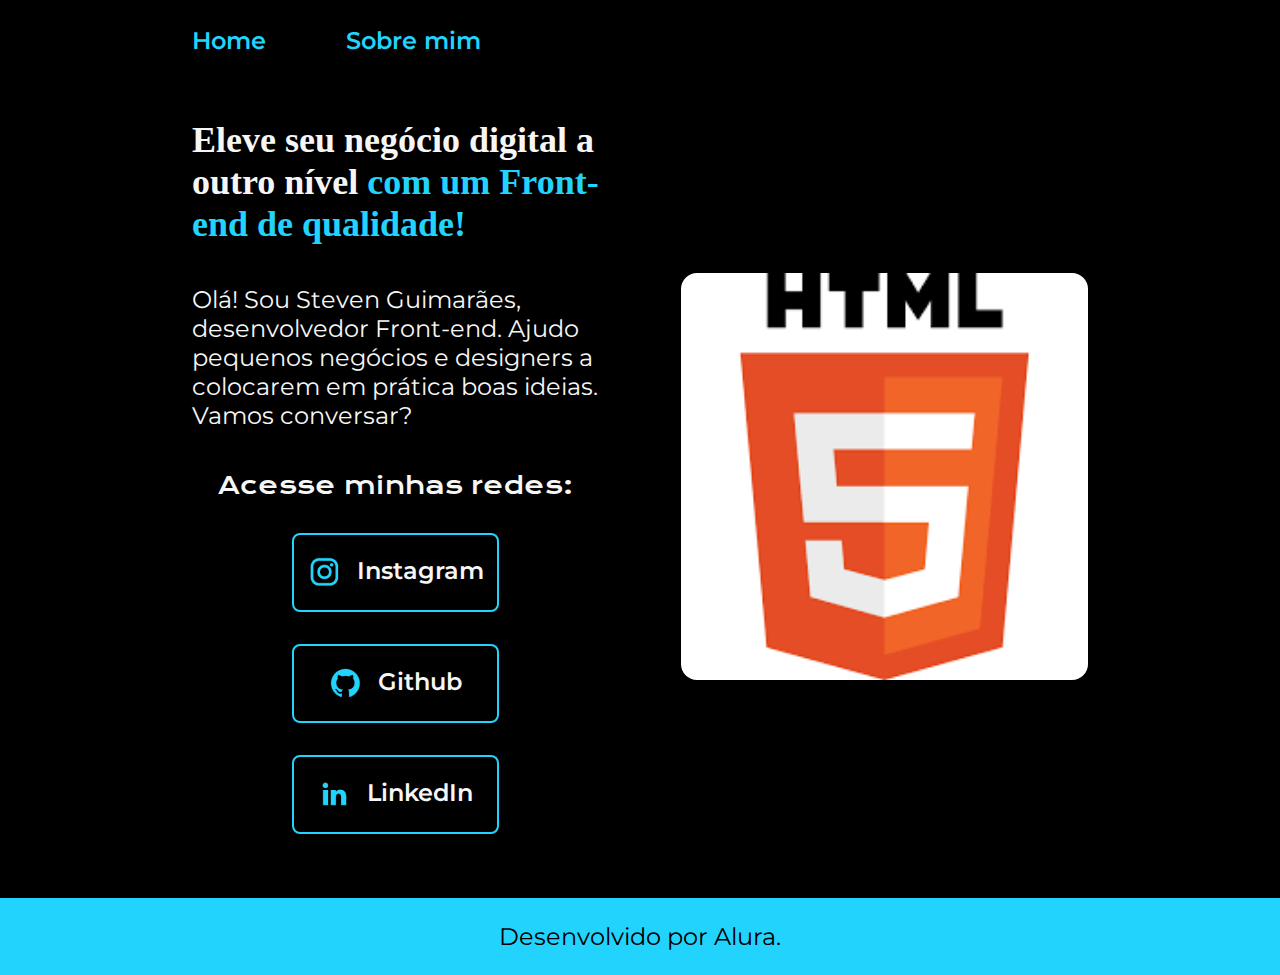
<file: index.html>
<!DOCTYPE html>
<html lang="pt-br">
<head>
    <meta charset="UTF-8">
    <meta http-equiv="X-UA-Compatible" content="IE=edge">
    <meta name="viewport" content="width=device-width, initial-scale=1.0">
    <title>Portifólio</title>
    <link rel="stylesheet" href="styles/style.css">
</head>
<body>
    <header class="cabecalho">
        <nav class="cabecalho__menu">
            <a class="cabecalho__menu__link" href="index.html">Home</a>
            <a class="cabecalho__menu__link" href="pages/about.html">Sobre mim</a>
        </nav>
    </header>
    <main class="apresentacao">
        <section class="apresentacao__conteudo">
            <h1 class="apresentacao__conteudo__titulo">Eleve seu negócio digital a outro nível <strong class="titulo-destaque">com um Front-end de qualidade!</strong></h1>
            <p class="apresentacao__conteudo__texto">Olá! Sou Steven Guimarães, desenvolvedor Front-end. Ajudo pequenos negócios e designers a colocarem em prática boas ideias. Vamos conversar?</p>
            <div class="apresentacao__links">
                <h2 class="apresentacao__links__subtitulo">Acesse minhas redes:</h2>
                <a class="apresentacao__links__navegacao" href="https://www.instagram.com/dev.adm.guimaraes/">
                    <img src="images/instagram.png" alt="Icone do instagram.">Instagram
                    </a>
                <a class="apresentacao__links__navegacao" href="https://github.com/StevenSantosGuimaraes">
                    <img src="images/github.png" alt="Icone do github.">Github
                </a>
                <a class="apresentacao__links__navegacao" href="https://www.linkedin.com/in/steven-santos-guimaraes/">
                    <img src="images/linkedin.png" alt="Icone do linkedin.">LinkedIn
                </a>
            </div>
        </section>
        <img class="apresentacao__imagem" src="images/html.png" alt="Imagem logo html.">
    </main>
    <footer class="rodape">
        <p>Desenvolvido por Alura.</p>
    </footer>
</body>
</html>
</file>
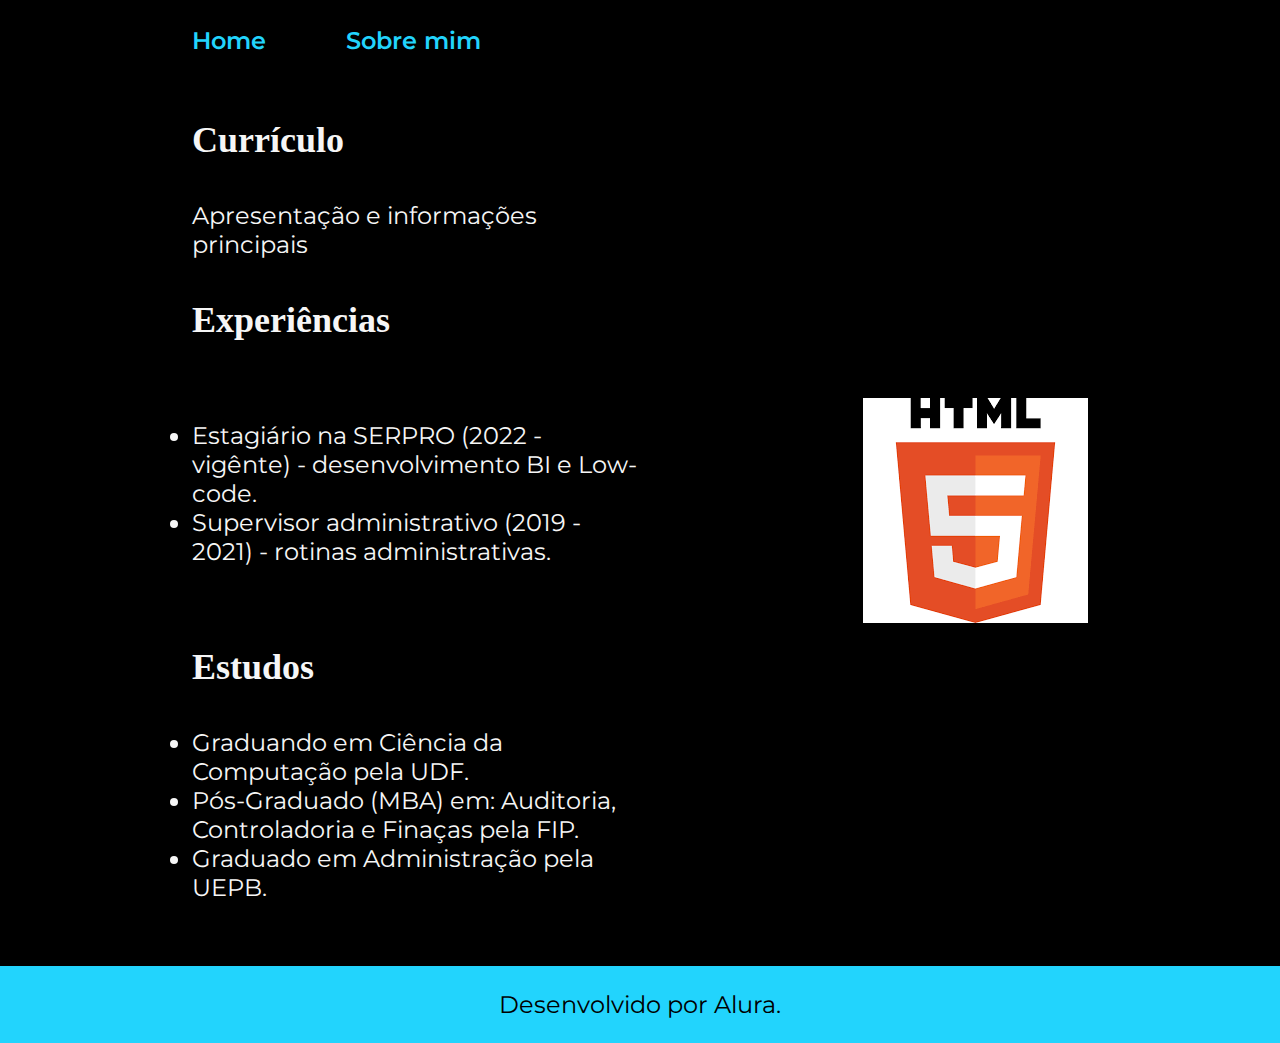
<file: pages/about.html>
<!DOCTYPE html>
<html lang="pt-br">
<head>
    <meta charset="UTF-8">
    <meta http-equiv="X-UA-Compatible" content="IE=edge">
    <meta name="viewport" content="width=device-width, initial-scale=1.0">
    <title>Sobre mim</title>
    <link rel="stylesheet" href="../styles/style.css">
</head>
<body>
    <header class="cabecalho">
        <nav class="cabecalho__menu">
            <a class="cabecalho__menu__link" href="../index.html">Home</a>
            <a class="cabecalho__menu__link" href="about.html">Sobre mim</a>
        </nav>
    </header>
    <main class="apresentacao">
        <section class="apresentacao__conteudo">
            <h1 class="apresentacao__conteudo__titulo">Currículo</h1>
            <p class="apresentacao__conteudo__texto">
                Apresentação e informações principais
            </p>
            <h2 class="apresentacao__conteudo__titulo">Experiências</h2>
            <p class="apresentacao__conteudo__texto">
            <ul class="apresentacao__conteudo__texto">
                <li> Estagiário na SERPRO (2022 - vigênte) - desenvolvimento BI e Low-code.</li>
                <li> Supervisor administrativo (2019 - 2021) - rotinas administrativas.</li>
            </ul>
            </p>
            <h2 class="apresentacao__conteudo__titulo">Estudos</h2>
            <div class="apresentacao__conteudo__texto">
            <ul class="apresentacao__conteudo__texto">
                <li>Graduando em Ciência da Computação pela UDF.</li>
                <li>Pós-Graduado (MBA) em: Auditoria, Controladoria e Finaças pela FIP.</li>
                <li>Graduado em Administração pela UEPB.</li>
            </ul>
            </div>    
        </section>
        <img src="../images/html.png" alt="Imagem da logo html.">
    </main>
    <footer class="rodape">
        <p>Desenvolvido por Alura.</p>
    </footer>
</body>
</html>
</file>
<file: styles/style.css>
@import url('https://fonts.googleapis.com/css2?family=Krona+One&family=Montserrat&display=swap');

:root {
    /* Cores */
    --cor-primaria: #000000;
    --cor-secundaria: #F6F6F6;
    --cor-terciaria: #22D4FD;
    --cor-hover: #272727;

    /* Fontes */
    --tamanho-da-fonte:  24px;
    --fonte-primaria: 'Krona One', sans-serif;
    --font-secundaria: 'Montserrat', sans-serif;
}

element {
    background-color: var(--main-bg-color);
}

* {
    margin: 0;
    padding: 0;
}

body {
    box-sizing: border-box;
    background-color: var(--cor-primaria);
    color: (--cor-secundaria);
}

.cabecalho {
    padding: 2% 0% 0% 15%;
}

.cabecalho__menu {
    display: flex;
    gap: 80px;
}

.cabecalho__menu__link {
    font-family: var(--font-secundaria);
    font-size: 1.5rem;
    font-weight: 600;
    color: var(--cor-terciaria);
    text-decoration: none;
}

.titulo-destaque {
    color: var(--cor-terciaria);
}

.apresentacao {
    padding: 5% 15%;
    display: flex;
    align-items: center;
    justify-content: space-between;
    gap: 82px;
}

.apresentacao__conteudo {
    width: 50%;
    display: flex;
    flex-direction: column;
    gap: 40px;
}

.apresentacao__conteudo__titulo {
    font-size: 2.25rem;
    color: var(--cor-secundaria);
    font-family: var(--fonte-secundaria);
}

.apresentacao__conteudo__texto {
    font-size: 1.5rem;
    font-family: var(--font-secundaria);
    color: var(--cor-secundaria);
}

.apresentacao__conteudo__texto a{
    text-decoration: none;
    color: var(--cor-terciaria);
}

.apresentacao__links {
    display: flex;
    flex-direction: column;
    justify-content: space-between;
    align-items: center;
    gap: 32px;
}

.apresentacao__links__subtitulo {
    font-family: var(--fonte-primaria);
    font-weight: 400;
    font-size: 1.5rem;
    color: var(--cor-secundaria);
}

.apresentacao__links__navegacao {
    display: flex;
    justify-content: center;
    gap: 16px;
    border: 2px solid var(--cor-terciaria);
    width: 50%;
    text-align: center;
    border-radius: 8px;
    font-size: 1.5rem;
    font-weight: 600;
    padding: 21.5px 0;
    text-decoration: none;
    color: var(--cor-secundaria);
    font-family: var(--font-secundaria)
}

.apresentacao__links__navegacao:hover {
    background-color: var(--cor-hover);
}

.apresentacao__imagem {
    width: 50%;
    border-radius: 1.0rem;
}

.rodape {
    padding: 24px;
    color: var(--cor-primaria);
    background-color: var(--cor-terciaria);
    text-align: center;
    font-family: var(--font-secundaria);
    font-size: 1.5rem;
    font-weight: 400;
}

@media (max-width: 1200px) {

    .cabecalho {
        padding: 10%;
    }

    .cabecalho__menu {
        justify-content: center;
    }

    .apresentacao {
        flex-direction: column-reverse;
        padding: 5%;
    }

    .apresentacao__conteudo {
        width: auto;
    }

}
</file>
